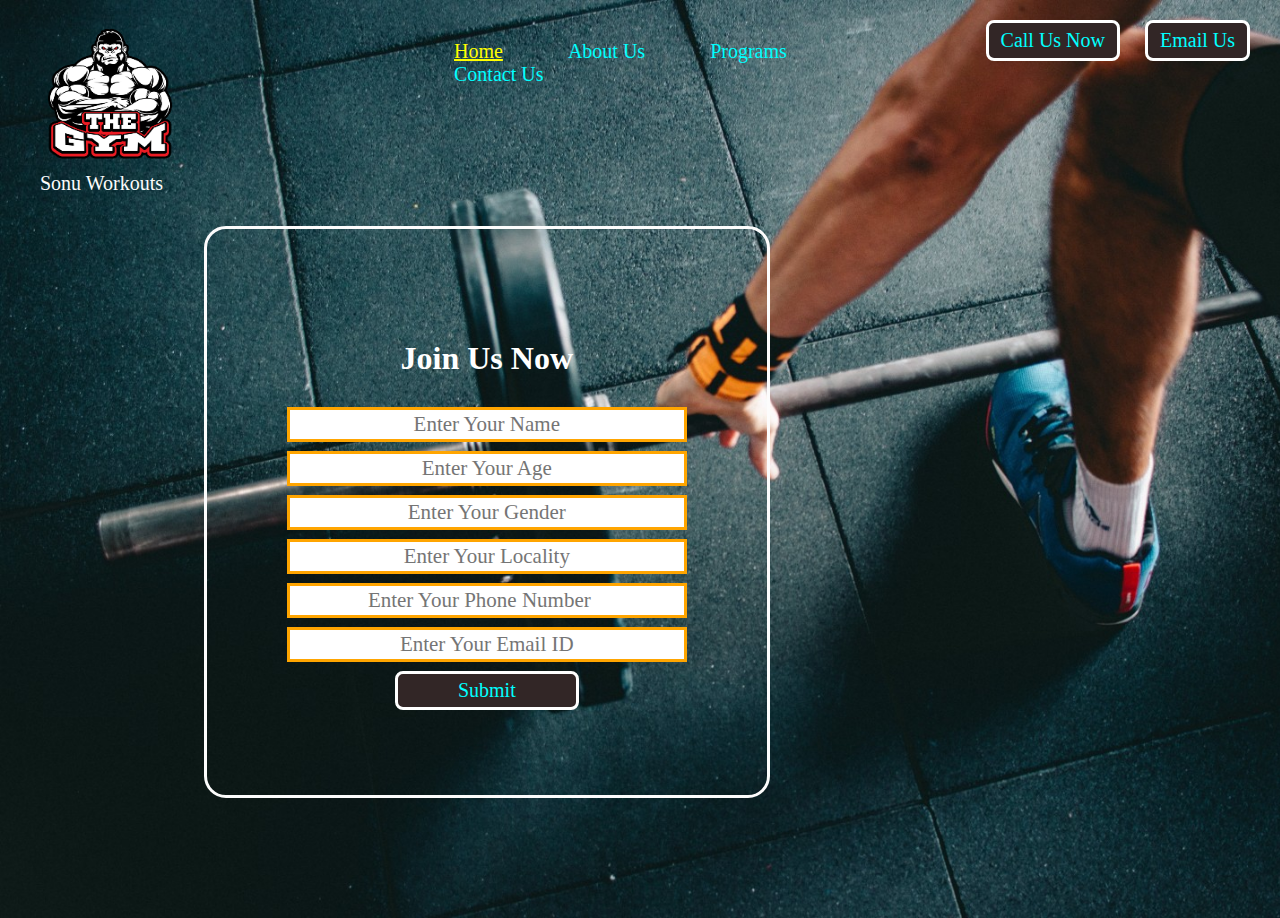
<file: Gym website- Only Frontend/index.html>
<!DOCTYPE html>
<html lang="en">
<head>
    <meta charset="UTF-8">
    <meta http-equiv="X-UA-Compatible" content="IE=edge">
    <meta name="viewport" content="width=device-width, initial-scale=1.0">
    <title>Sonu's Gym</title>
</head>
<link rel="stylesheet" href="style.css">
<body>
    
    <header class="header">
        <!-- left logo -->
         <div class="left">
            <img src="img/logo.png" alt="">

            <div id="name">
                Sonu Workouts
            </div>

         </div>
         <!-- mid navbar -->

         <div class="mid">
             <ul class="navbar">
                <li ><a href="#" class="active">Home</a></li>
                <li><a href="aboutus.html">About Us</a></li>
                <li><a href="programs.html">Programs</a></li>
                <li><a href="#">Contact Us</a></li>

             </ul>
    
         </div>
         <!-- right buttons -->

         <div class="right">
            <button class="btn">Call Us Now</button>
            <button class="btn">Email Us</button>

         </div>

    </header>

    <!-- Container -->
    <div class="container">

        <h1>Join Us Now</h1>
        <form action="nobackend.php">
           <div class="form">
             <input type="text" name="" placeholder="Enter Your Name">

           </div>
           <div class="form">
             <input type="text" name="" placeholder="Enter Your Age">

           </div>
           <div class="form">
             <input type="text" name="" placeholder="Enter Your Gender">

           </div>
           <div class="form">
             <input type="text" name="" placeholder="Enter Your Locality">

           </div>
           <div class="form">
             <input type="number" name="" placeholder="Enter Your Phone Number">

           </div>
           <div class="form">
             <input type="email" name="" placeholder="Enter Your Email ID">

           </div>
           <div><button class="btn" id="Submit">Submit</button></div>
           

        </form>
    </div>
</body>
</html>
</file>
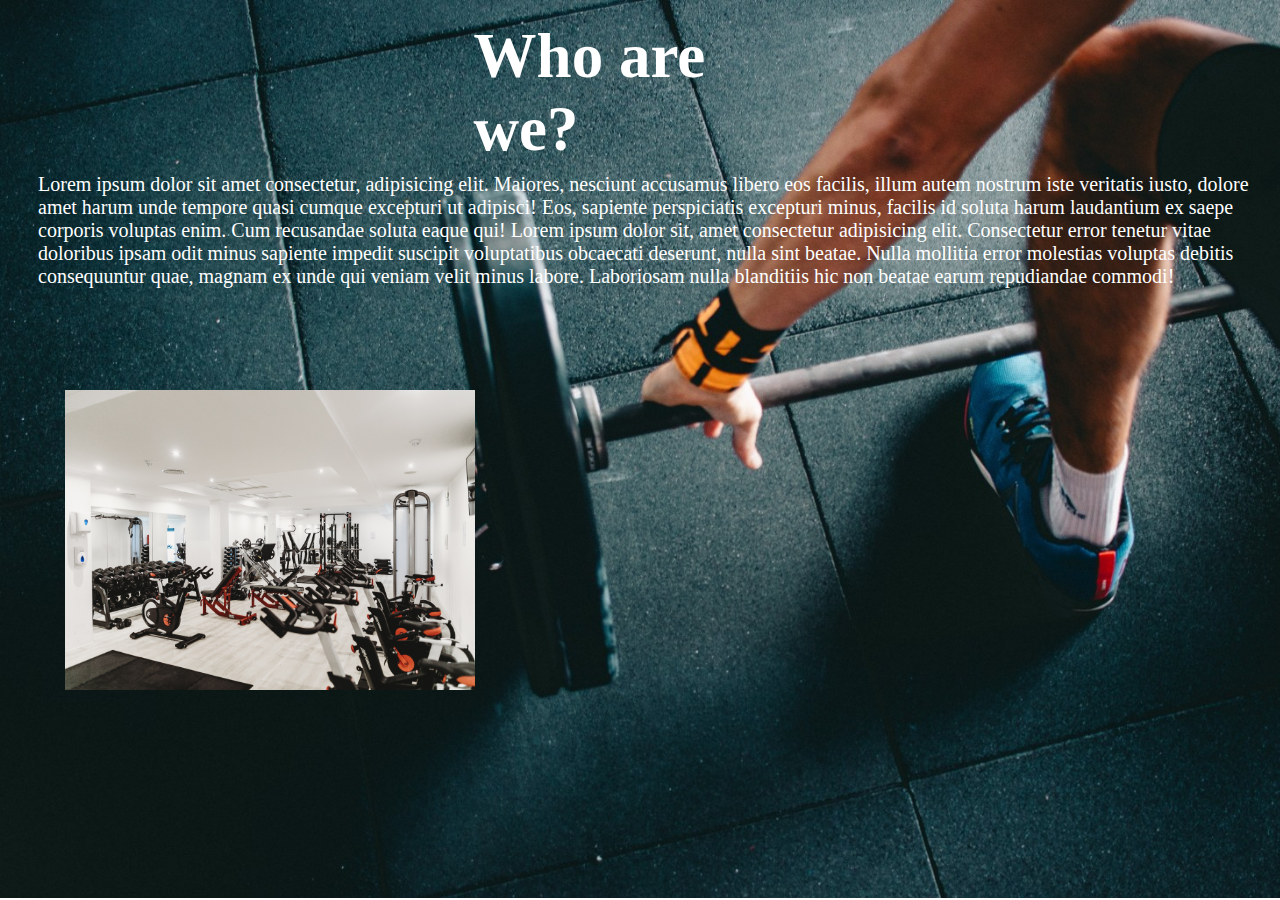
<file: Gym website- Only Frontend/aboutus.html>
<!DOCTYPE html>
<html lang="en">
<head>
    <meta charset="UTF-8">
    <meta http-equiv="X-UA-Compatible" content="IE=edge">
    <meta name="viewport" content="width=device-width, initial-scale=1.0">
    <title>About us</title>
    <link rel="stylesheet" href="about.css">
</head>
<body>
    <header>
        <h1>Who are we?</h1>
    </header>

    <div class="paragraph">

           Lorem ipsum dolor sit amet consectetur, adipisicing elit. Maiores, nesciunt accusamus libero eos facilis, illum autem nostrum iste veritatis iusto, dolore amet harum unde tempore quasi cumque excepturi ut adipisci! Eos, sapiente perspiciatis excepturi minus, facilis id soluta harum laudantium ex saepe corporis voluptas enim. Cum recusandae soluta eaque qui! Lorem ipsum dolor sit, amet consectetur adipisicing elit. Consectetur error tenetur vitae doloribus ipsam odit minus sapiente impedit suscipit voluptatibus obcaecati deserunt, nulla sint beatae. Nulla mollitia error molestias voluptas debitis consequuntur quae, magnam ex unde qui veniam velit minus labore. Laboriosam nulla blanditiis hic non beatae earum repudiandae commodi!
    </div>

    <div class="img" >
           <img src="img/img1.jpg" alt="">
        </div>
        
    
</body>
</html>
</file>
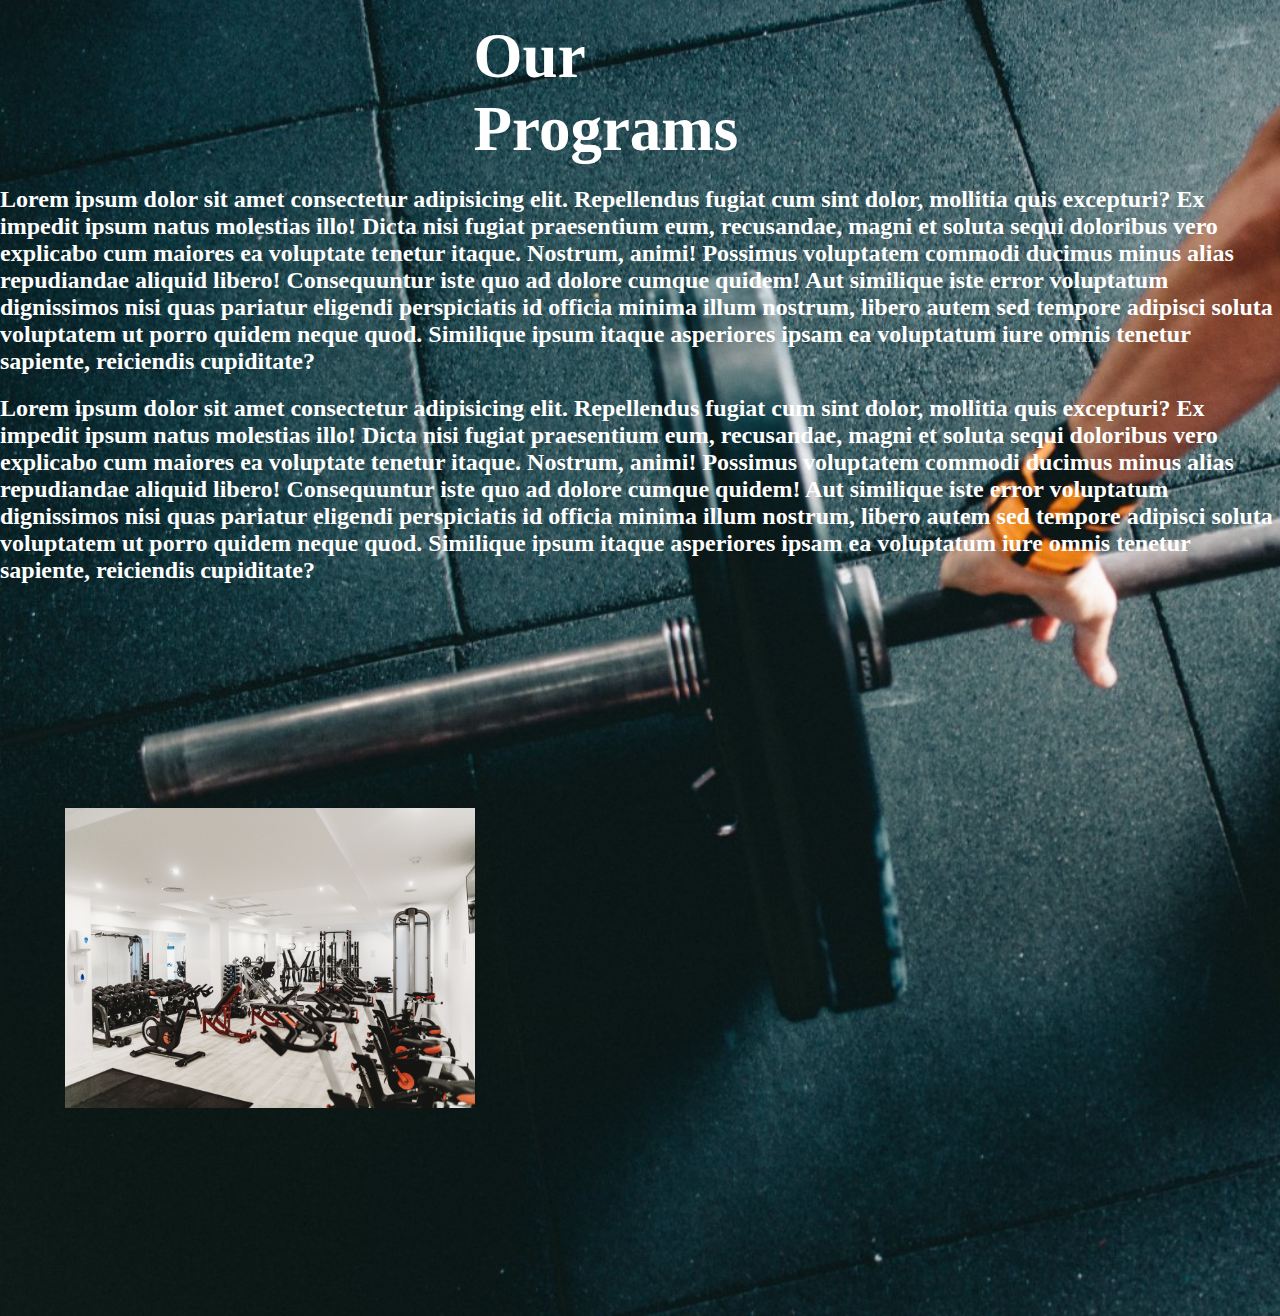
<file: Gym website- Only Frontend/programs.html>
<!DOCTYPE html>
<html lang="en">

<head>
    <meta charset="UTF-8">
    <meta http-equiv="X-UA-Compatible" content="IE=edge">
    <meta name="viewport" content="width=device-width, initial-scale=1.0">
    <title>Programs</title>
    <link rel="stylesheet" href="programs.css">
</head>

<body>
    <header>
        <h1>Our Programs</h1>
    </header>
    <div>
        <h2>Lorem ipsum dolor sit amet consectetur adipisicing elit. Repellendus fugiat cum sint dolor, mollitia quis
            excepturi? Ex impedit ipsum natus molestias illo! Dicta nisi fugiat praesentium eum, recusandae, magni et
            soluta sequi doloribus vero explicabo cum maiores ea voluptate tenetur itaque. Nostrum, animi! Possimus
            voluptatem commodi ducimus minus alias repudiandae aliquid libero! Consequuntur iste quo ad dolore cumque
            quidem! Aut similique iste error voluptatum dignissimos nisi quas pariatur eligendi perspiciatis id officia
            minima illum nostrum, libero autem sed tempore adipisci soluta voluptatem ut porro quidem neque quod.
            Similique ipsum itaque asperiores ipsam ea voluptatum iure omnis tenetur sapiente, reiciendis cupiditate?
        </h2>

    </div>
    <div>
        <h2>Lorem ipsum dolor sit amet consectetur adipisicing elit. Repellendus fugiat cum sint dolor, mollitia quis
            excepturi? Ex impedit ipsum natus molestias illo! Dicta nisi fugiat praesentium eum, recusandae, magni et
            soluta sequi doloribus vero explicabo cum maiores ea voluptate tenetur itaque. Nostrum, animi! Possimus
            voluptatem commodi ducimus minus alias repudiandae aliquid libero! Consequuntur iste quo ad dolore cumque
            quidem! Aut similique iste error voluptatum dignissimos nisi quas pariatur eligendi perspiciatis id officia
            minima illum nostrum, libero autem sed tempore adipisci soluta voluptatem ut porro quidem neque quod.
            Similique ipsum itaque asperiores ipsam ea voluptatum iure omnis tenetur sapiente, reiciendis cupiditate?
        </h2>

    </div>

    <div class="img" >
        <img src="img/img1.jpg" alt="">
     </div>




</body>

</html>
</file>
<file: Gym website- Only Frontend/style.css>
body {

    color: white;
    margin: 0px;
    padding: 0px;
    background: url(img/fit.jpg);
    background-repeat: no-repeat;
    background-size: cover;



}

.left {
    
    font-size: 20px;
    display: inline-block;
    position: absolute;
    left: 40px;
    top: 20px;
    line-height: 23px;
    /* border: 4px solid red; */


}

.left img {

    width: 140px;
    height: 147px;
}

.mid {
    font-family: cursive;
    font-size: 20px;
    display: block;
    width: 40%;
    margin: 20px auto;
    /* border: 4px solid rgb(6, 233, 48); */

}

.right {

    font-size: 20px;
    position: absolute;
    right: 20px;
    top: 20px;
    display: inline-block;
    /* border: 4px solid rgb(13, 95, 237); */

}

.navbar {

    display: inline-block;
}

.navbar li {

    display: inline-block;
    font-size: 20px;
}

.navbar li a {

    color: cyan;
    text-decoration: none;
    padding: 30px;
}

.navbar li a:hover,
.navbar li a.active {

    text-decoration: underline;
    color: yellow;
}

#name {
    color: rgb(252, 252, 252);
    font-family: cursive;
}

.btn {
    font-family: cursive;
    margin: 0px 10px;
    background-color: rgb(50, 38, 38);
    color: cyan;
    padding: 6px 12px;
    border: 3px solid white;
    border-radius: 8px;
    font-size: 20px;
}

.btn:hover {
    cursor: pointer;
    color: black;
    background-color: white;
}

.container {
    border: 3px solid rgb(252, 252, 252);
    margin: 120px 204px;
    padding: 81px 75px;
    width: 32%;
    border-radius: 22px;
    font-family: cursive
}



.form input {
    font-family: cursive;
    text-align: center;
    display: block;
    width: 390px;
    padding: 2px;
    border: 3px solid Orange;
    margin: 9px auto;
    font-size: 21px;


}

.container h1 {
    text-align: center;
    margin: 30px;
}

#Submit {
    height: 39px;
    padding: 2px;
    display: block;
    width: 45%;
    margin: 4px auto;
}
</file>
<file: Gym website- Only Frontend/about.css>
body {

    color: white;
    margin: 0px;
    padding: 0px;
    background: url(img/fit.jpg);
    background-repeat: no-repeat;
    background-size: cover;



}

.paragraph {
    font-family: cursive;
    font-size: 20px;
    display: inline-block;
    position: absolute;
    left: 38px;
    top: 173px;
    line-height: 23px;
}

h1{
    
    font-family: cursive;
    font-size: 63px;
    display: block;
    width: 26%;
    margin: 20px auto;
}

.img img {
        height: 300px;
        margin: 123px -10px;
        padding: 81px 75px;
        width: 32%;
        border-radius: 22px;
    }
</file>
<file: Gym website- Only Frontend/programs.css>
body {

    color: white;
    margin: 0px;
    padding: 0px;
    background: url(img/fit.jpg);
    background-repeat: no-repeat;
    background-size: cover;



}

h1{
    
    font-family: cursive;
    font-size: 63px;
    display: block;
    width: 26%;
    margin: 20px auto;
}


.img img {
    height: 300px;
    margin: 123px -10px;
    padding: 81px 75px;
    width: 32%;
    border-radius: 22px;
}
</file>
